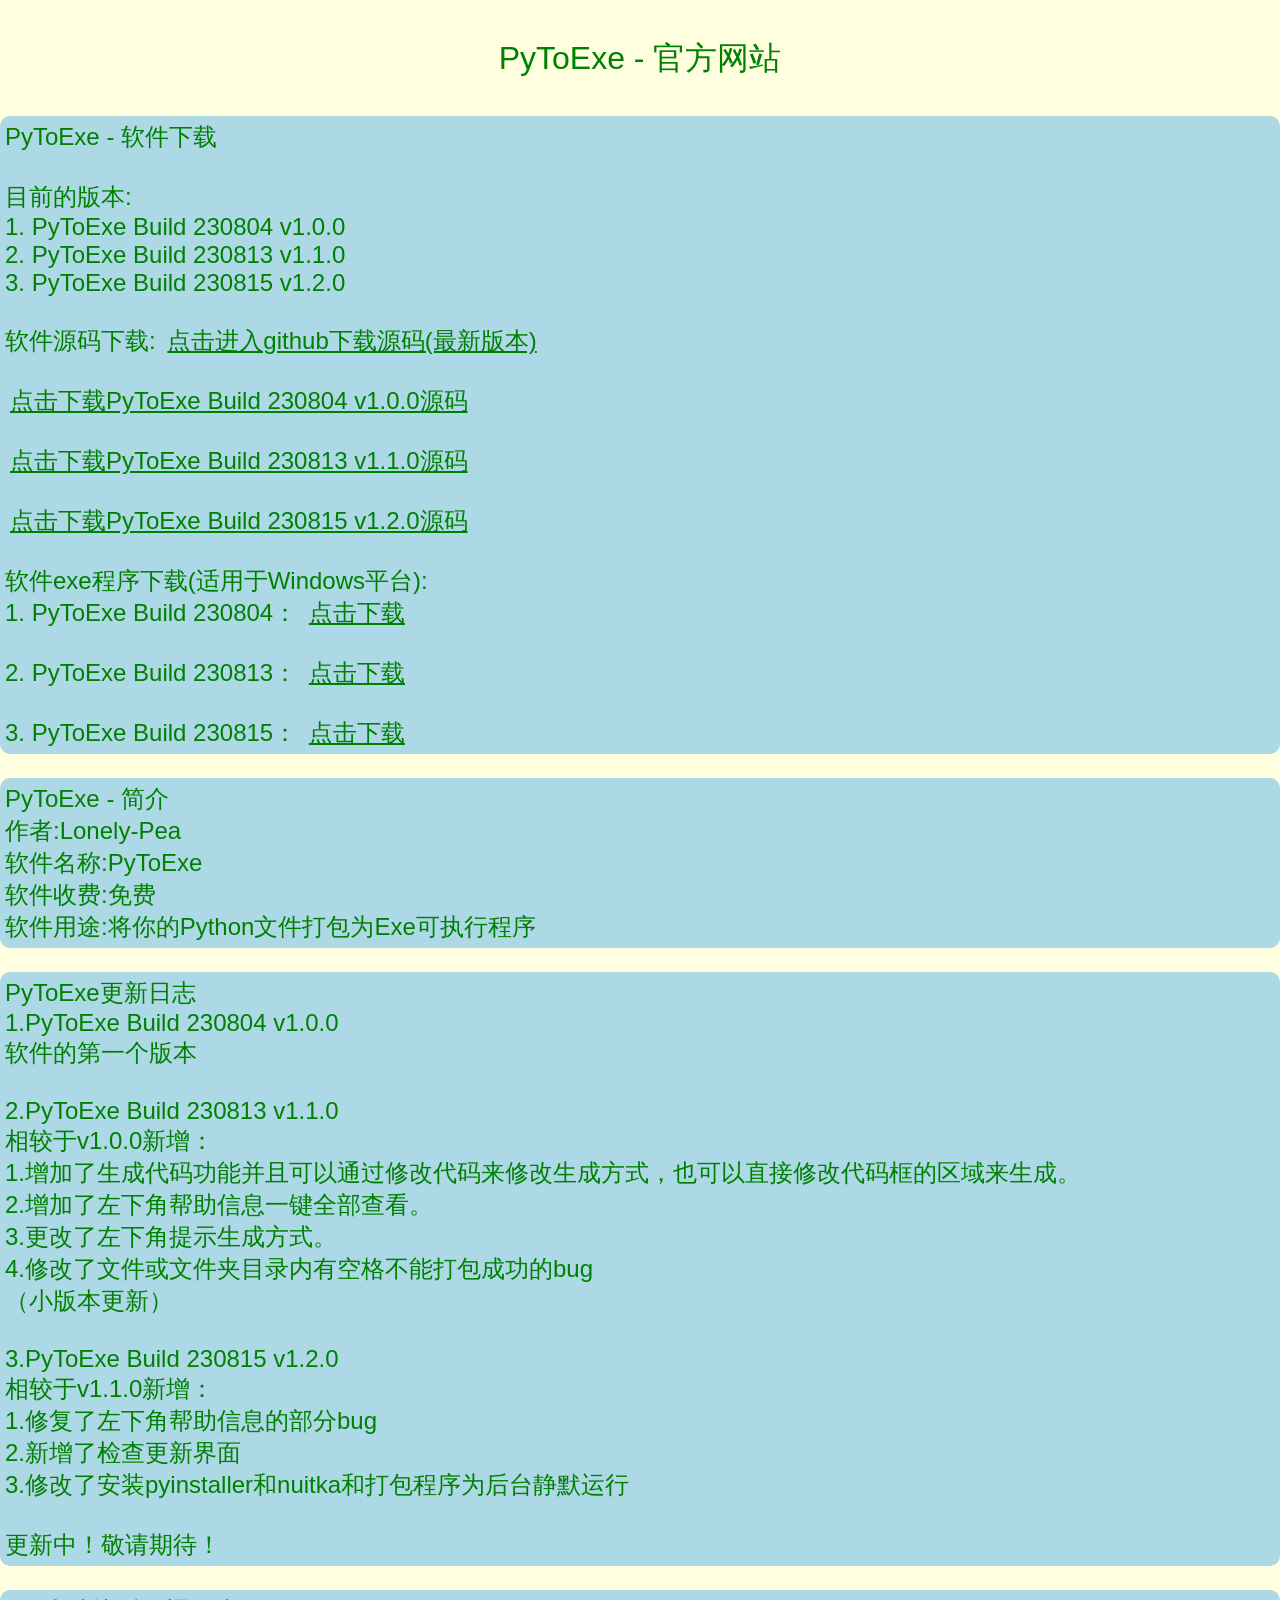
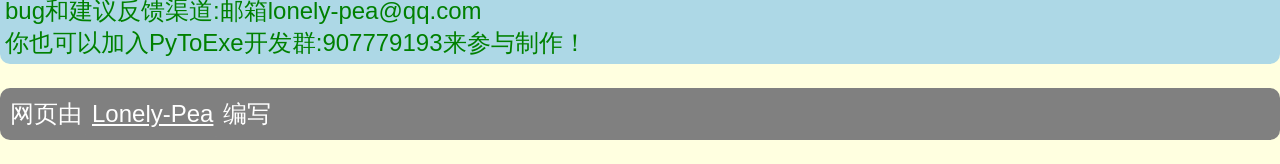
<file: index.html>
﻿<!DOCTYPE html>
<html lang="en">
<head>
    <meta charset="UTF-8">
    <meta http-equiv="X-UA-Compatible" content="IE=edge">
    <meta name="viewport" content="width=device-width, initial-scale=1.0">
    <link rel="stylesheet" type="text/css" href="style.css">
    <title>PyToExe 官网</title>
</head>
<body>
    <div class="tophead">
        <p>PyToExe - 官方网站</p>
    </div>
    <div class="lefttext2">
        <p>PyToExe - 软件下载
            <br><br>
            目前的版本:
            <br>
            1. PyToExe Build 230804 v1.0.0
            <br>
            2. PyToExe Build 230813 v1.1.0
            <br>
            3. PyToExe Build 230815 v1.2.0
            <br><br>
            软件源码下载:
            <a href="https://github.com/Lonely-Pea/PyToExe.git">点击进入github下载源码(最新版本)</a>
            <br><br>
            <a href="https://wwcs.lanzouy.com/ifvRo14rzrlg">点击下载PyToExe Build 230804 v1.0.0源码</a>
            <br><br>
            <a href="https://wwcs.lanzouy.com/iAy9f15ajtsd">点击下载PyToExe Build 230813 v1.1.0源码</a>
            <br><br>
            <a href="https://wwcs.lanzouy.com/iH90515hc67e">点击下载PyToExe Build 230815 v1.2.0源码</a>
            <br><br>
            软件exe程序下载(适用于Windows平台):
            <br>
            1. PyToExe Build 230804： <a href="https://wwcs.lanzouy.com/ib5RM14rzs9a">点击下载</a>
            <br><br>
            2. PyToExe Build 230813： <a href="https://wwcs.lanzouy.com/iInhb15ajusj">点击下载</a>
            <br><br>
            3. PyToExe Build 230815： <a href="https://wwcs.lanzouy.com/iAAgj15hc9di">点击下载</a>
            <br>
        </p>
    </div>
    <div class="lefttext2">
        <p>PyToExe - 简介
            <br>
            作者:Lonely-Pea
            <br>
            软件名称:PyToExe
            <br>
            软件收费:免费
            <br>
            软件用途:将你的Python文件打包为Exe可执行程序
        </p>
    </div>
    <div class="lefttext2">
        <p>PyToExe更新日志
            <br>
            1.PyToExe Build 230804 v1.0.0
            <br>
            软件的第一个版本
            <br><br>
            2.PyToExe Build 230813 v1.1.0
            <br>
            相较于v1.0.0新增：
            <br>
            1.增加了生成代码功能并且可以通过修改代码来修改生成方式，也可以直接修改代码框的区域来生成。
            <br>
            2.增加了左下角帮助信息一键全部查看。
            <br>
            3.更改了左下角提示生成方式。
            <br>
            4.修改了文件或文件夹目录内有空格不能打包成功的bug
            <br>
            （小版本更新）
            <br><br>
            3.PyToExe Build 230815 v1.2.0
            <br>
            相较于v1.1.0新增：
            <br>
            1.修复了左下角帮助信息的部分bug
            <br>
            2.新增了检查更新界面
            <br>
            3.修改了安装pyinstaller和nuitka和打包程序为后台静默运行
            <br><br>
            更新中！敬请期待！
            <br>
        </p>
    </div>
    </div>
    <div class="lefttext2">
	<p>
	    bug和建议反馈渠道:邮箱lonely-pea@qq.com
	    <br>
	    你也可以加入PyToExe开发群:907779193来参与制作！
	</p>

    </div>
    <div class="lefttext">
        <p>网页由<a href="https://space.bilibili.com/543334144?spm_id_from=333.1007.0.0">Lonely-Pea</a>编写</p>
    </div>
</body>
</html>
</file>
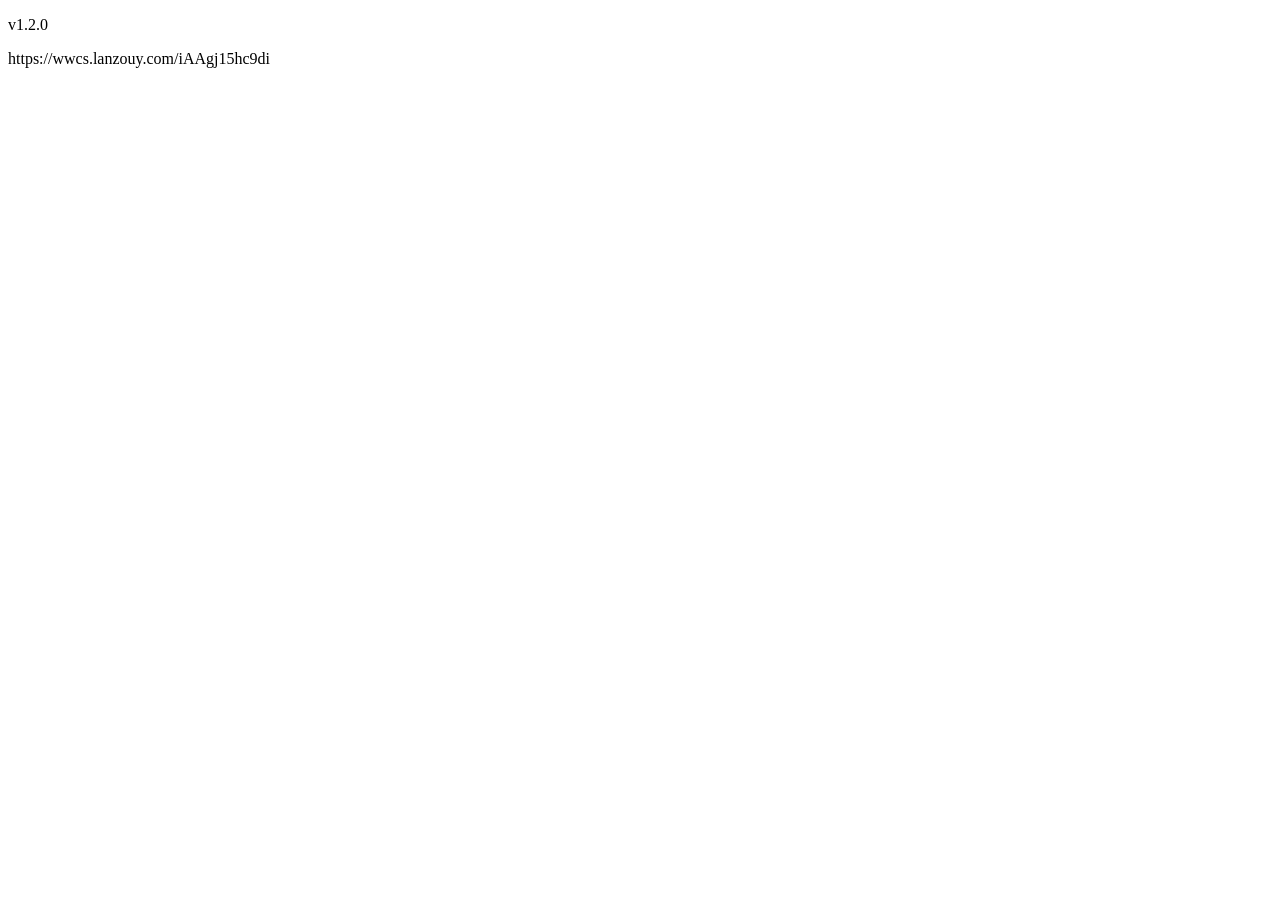
<file: update.html>
<!DOCTYPE html>
<html lang="en" dir="ltr">
  <head>
    <meta charset="utf-8">
    <title></title>
  </head>
  <body>
    <div class="update">
      <p>v1.2.0</p>
    </div>
    <div class="download">
      <p>https://wwcs.lanzouy.com/iAAgj15hc9di</p>
    </div>
  </body>
</html>
</file>
<file: style.css>
body {
    margin: 0;
    background-color: lightyellow;
}

.tophead *{
    background-color: lightyellow;
    text-align: center;
    font-size: 2rem;
    font-family: sans-serif;
    line-height: 2rem;
    color: green;
    padding: 10px;
}

.middletext * {
    background-color: lightblue;
    border-radius: 10px;
    width: auto;
    height: auto;
    text-align: center;
    font-size: 1.5rem;
    font-family: sans-serif;
    color: green;
    padding: 5px;
}

.lefttext * {
    background-color: grey;
    border-radius: 10px;
    width: auto;
    height: auto;
    text-align: left;
    font-size: 1.5rem;
    font-family: sans-serif;
    color: white;
    padding: 10px;
}

.lefttext2 * {
    background-color: lightblue;
    border-radius: 10px;
    width: auto;
    height: auto;
    text-align: left;
    font-size: 1.5rem;
    font-family: sans-serif;
    color: green;
    padding: 5px;
}
</file>
